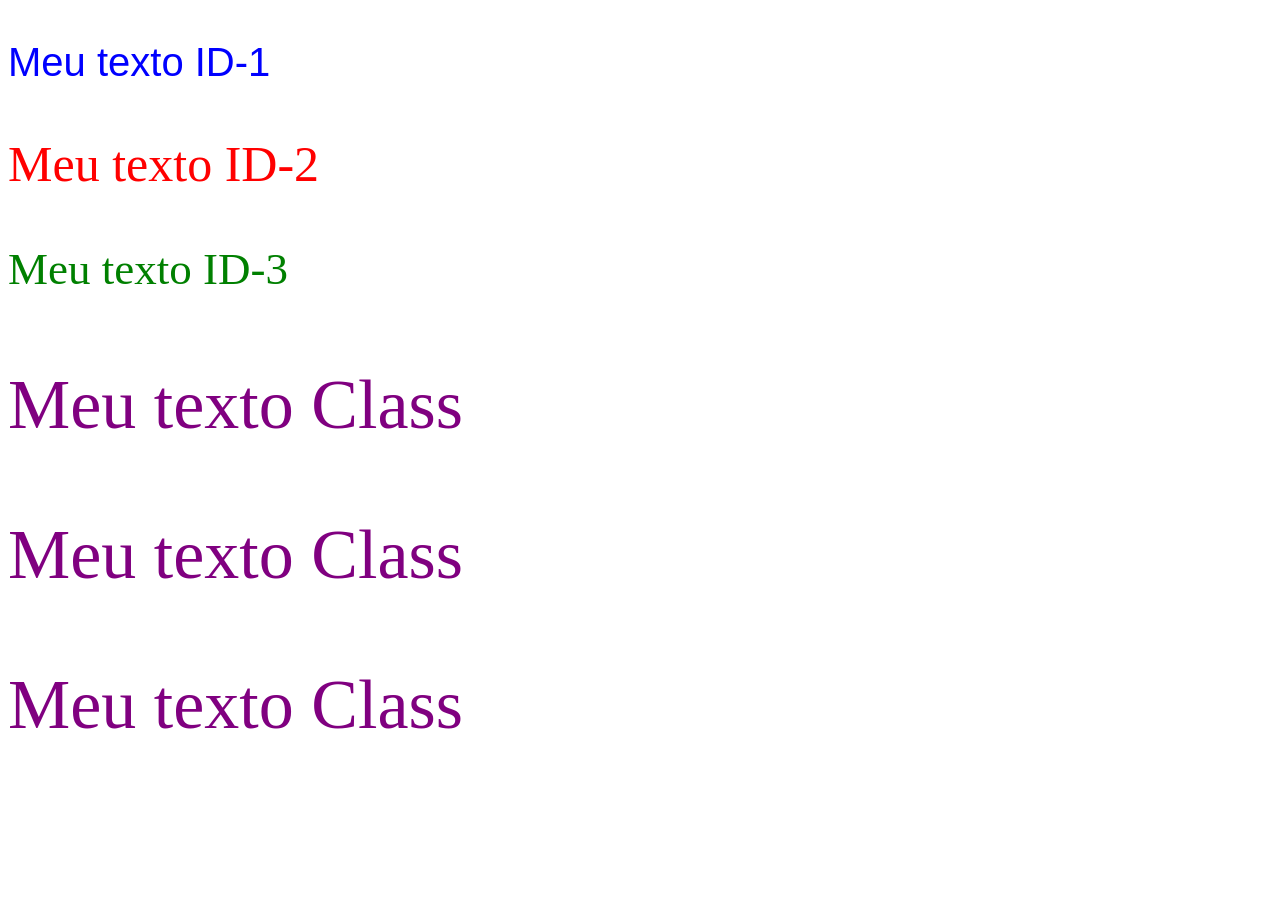
<file: index.html>
<!DOCTYPE html>
<html lang="en">
<head>
    <meta charset="UTF-8">
    <meta name="viewport" content="width=device-width, initial-scale=1.0">
    <!-- CSS EXTERNO -->
     <link rel="stylesheet" href="./src/css/estilo.css">
    <title>Projeto2</title>
</head>
<body>
    <p id="texto1">Meu texto ID-1</p>
    <p id="texto2">Meu texto ID-2</p>
    <p id="texto3">Meu texto ID-3</p>


    <p class="texto">Meu texto Class</p>
    <p class="texto">Meu texto Class</p>
    <p class="texto">Meu texto Class</p>


</body>
</html>
</file>
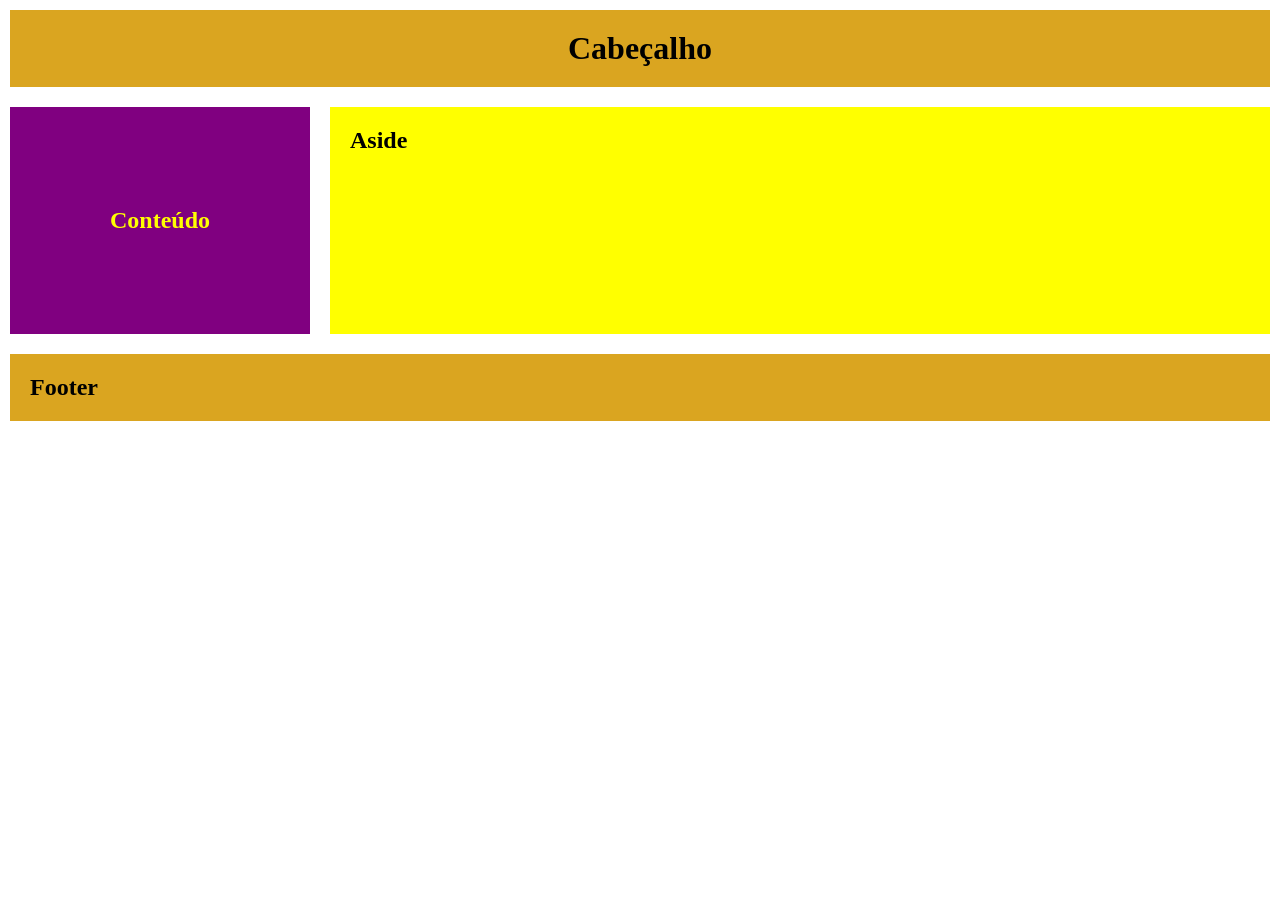
<file: semantica.html>
<!DOCTYPE html>
<html lang="en">
<head>
    <meta charset="UTF-8">
    <meta name="viewport" content="width=device-width, initial-scale=1.0">
    <!-- CSS EXTERNO -->
     <link rel="stylesheet" href="./src/css/semantica.css">
    <title>Projeto Semântico</title>
</head>
<body>
  <main id="container">
    <header>
        <h1>Cabeçalho</h1>
    </header>
    <div id="conteudo-principal">
        <section id="conteudo">
            <article>
                <h2>Conteúdo</h2>
            </article>
        </section>
        <aside>
            <h2>Aside</h2>
        </aside>
    </div>
    <footer>
        <h2>Footer</h2>
    </footer>

  </main>
</body>
</html>
</file>
<file: src/css/estilo.css>
//
*{
    margin:10px;//REMOVE O ESPAÇO EXTERNO
    padding:0; //REMOVE O ESPAÇO INTERNO
    //largura/altura do elemento evitando que estoure 
    box-sizing:border-box; 
}
/*
margin:10px; - todos os lados
margin:10px 20px; 10px(topo/baixo) 20px(esquerda/direita)
margin:10px 15px 20px 10px;(topo, direita,inferior,esquerda)
*/
body{
    background:transparent;
    /* background-image:linear-gradient(to left,#555,#fff); */
}
#texto1{
    color:blue;
    font-size:40px;
    font-family:"Arial";
}
#texto2{
    color:red;
    font-size:50px;
    font-family:"poppins";
}
#texto3{
    color:green;
    font-size:45px;
    font-family:"times new Roman";
}
.texto{
    color:purple;
    font-size:70px;
}
</file>
<file: src/css/semantica.css>
/* Variaveis Globais */

:root{
    --color1:goldenrod;
    --color2:purple;
    --color3:yellow;
}
*{
    margin:0;
    padding:0;
    box-sizing:border-box;
}
body{
    background:transparent;
}
#container{
    display:flex;
    flex-direction:column;
    gap:20px;
    padding:10px;
}
header{
    background:var(--color1);
    text-align:center;
    padding:20px;
}
#conteudo-principal{
    display:flex;
    flex-direction:row;
    gap:20px;
    width:100%;
}
#conteudo{
    background:var(--color2);
    color:var(--color3);
    text-align:center;
    padding:100px;
}

aside{
    flex:1;
    background:var(--color3);
    padding:20px;
}
footer{
    background:var(--color1);
    padding:20px;

}

//Responsividade

@media (max-width: 700px){
    #container{
        flex-direction:column;
    }
    #conteudo-principal{
      display:flex;
      flex-grow:2;
    }
    #conteudo{
        flex:2;
    }
    aside{
        flex:1;
    }
}
</file>
